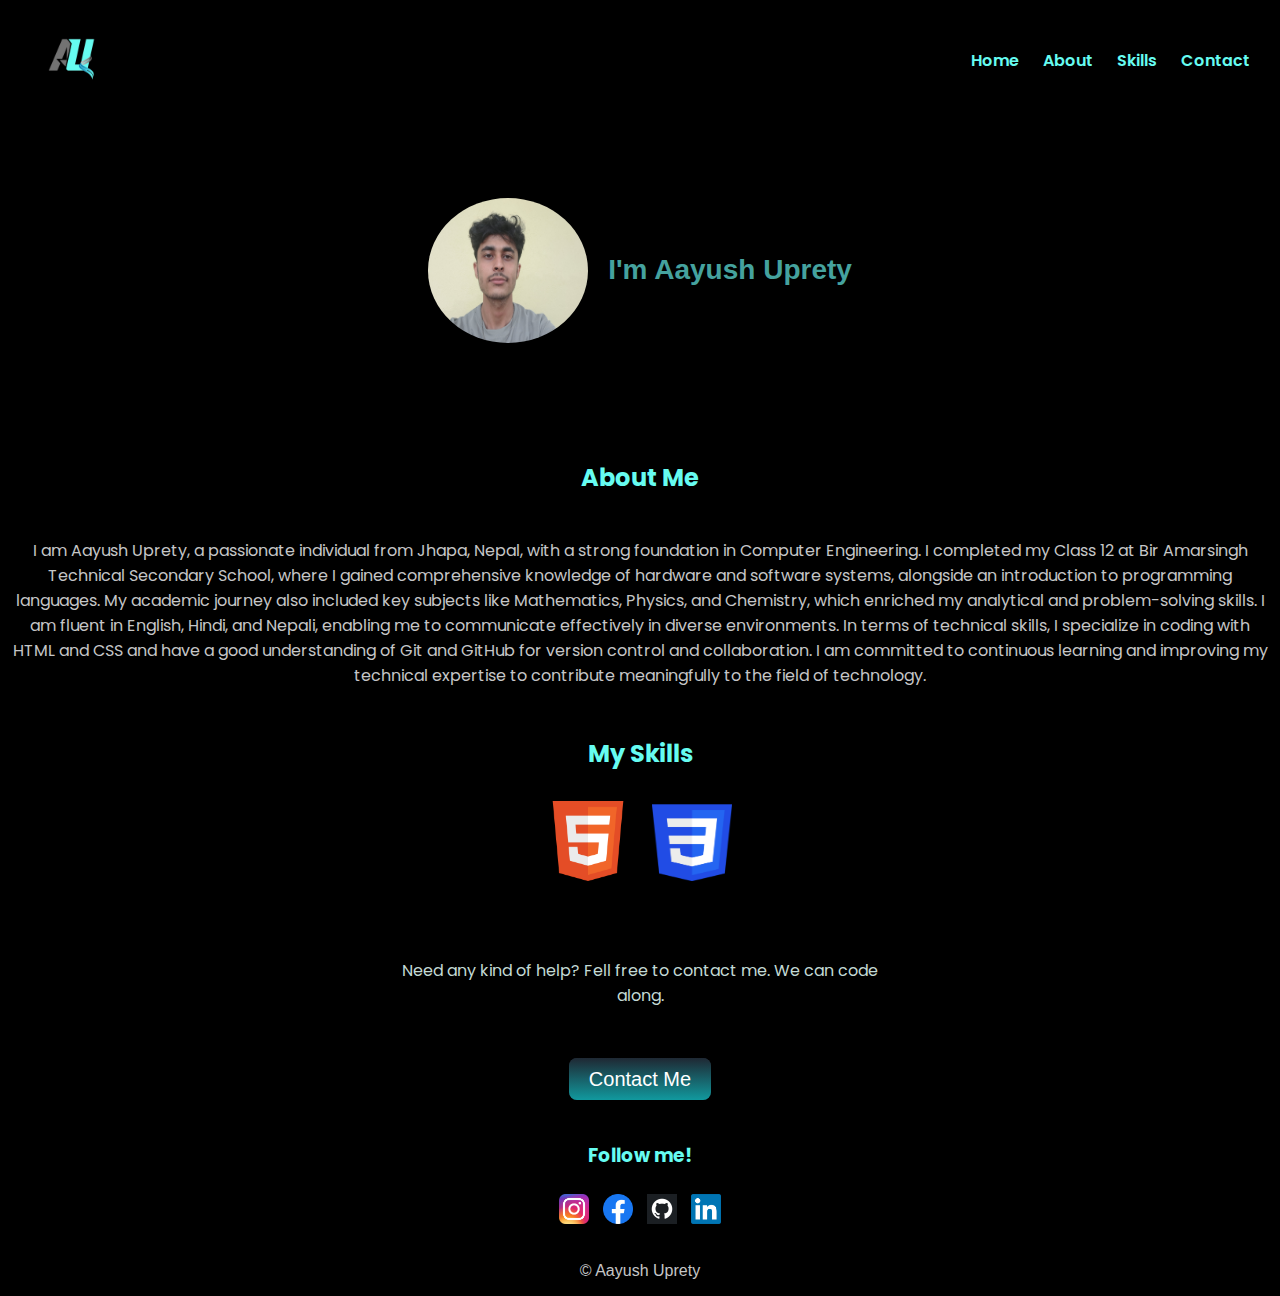
<file: index.html>
<!DOCTYPE html>
<html lang="en">

<head>
    <meta charset="UTF-8">
    <meta name="viewport" content="width=device-width, initial-scale=1.0">
    <title>Portfolio - Aayush</title>
    <link href="https://fonts.googleapis.com/css2?family=Poppins:wght@300;400;600&display=swap" rel="stylesheet">
    <link rel="stylesheet" href="styles.css">
    <link rel="icon" href="images/logo.png">
</head>

<body>
    <header>
        <img src="images/logo.png" alt="My logo" class="logo">

        <nav>
            <a href="#home">Home</a>
            <a href="#about">About</a>
            <a href="#skills">Skills</a>
            <a href="#contact">Contact</a>
        </nav>
    </header>

    <section id="home" class="home">
        <img src="images\pfp.jpg" alt="Profile Picture">

        <h2 class="name">I'm Aayush Uprety</h2>
    </section>

    <section id="about">
        <h2 class="about">About Me</h2>
        <p class="aboutp">I am Aayush Uprety, a passionate individual from Jhapa, Nepal, with a strong foundation in
            Computer Engineering. I completed my Class 12 at Bir Amarsingh Technical Secondary School, where I gained
            comprehensive knowledge of hardware and software systems, alongside an introduction to programming
            languages. My academic journey also included key subjects like Mathematics, Physics, and Chemistry, which
            enriched my analytical and problem-solving skills. I am fluent in English, Hindi, and Nepali, enabling me to
            communicate effectively in diverse environments. In terms of technical skills, I specialize in coding with
            HTML and CSS and have a good understanding of Git and GitHub for version control and collaboration. I am
            committed to continuous learning and improving my technical expertise to contribute meaningfully to the
            field of technology.
        </p>
    </section>

    <section id="skills" class="skills">
        <h2>My Skills</h2>
        <a href="https://html5.org/" target="_blank"> <img src="images\html.png" alt="HTML Logo"></a>
        <a href="https://css3.com/" target="_blank"><img src="images\css.png" alt="CSS Logo"></a>
    </section>

    <section id="contact" class="contact-me">
        <p class="contact-message">Need any kind of help? Fell free to contact me. We can code along.</p>
        <a class="btn" href="mailto:aayush.upreti010@gmail.com">Contact Me</a>
    </section>
    <footer>
        <h3>Follow me!</h3>
        <a href="https://www.instagram.com/aayush__uprety/" target="_blank"><img src="images/insta.png" alt="Instagram Logo"></a>
        <a href="https://www.facebook.com/aayush.uprety10/" target="_blank"><img src="images/facebook.png" alt="Facebook Logo"></a>
        <a href="https://github.com/im-aayush/" target="_blank"><img src="images/github.png" alt="GitHub Logo"></a>
        <a href="link.html"><img src="images/linkedin.png" alt="LinkedIn Logo"></a>
    </footer>
    <p class="copyright">&copy; Aayush Uprety</p>
</body>

</html>
</file>
<file: styles.css>
body {
    margin: 0;
    font-family: 'Poppins', sans-serif;
    background-color: black;
    color: #66FCF1;
}
.logo
{
    height: 100px;
    width: 100px;
}
header {
    background-color:black;
    display: flex;
    justify-content: space-between;
    align-items: center;
    padding: 10px 20px;
}

header h1 {
    margin: 0;
    font-size: 24px;
}

nav a {
    color:#66FCF1;
    text-decoration: none;
    margin: 0 10px;
    font-weight: 600;
}

nav a:hover {
    text-decoration: underline;
}

.home {
    display: flex;
    align-items: center;
    justify-content: center;
    height: 300px;
    text-align: center;
}

.home img {
    width: 160px;
    height: 145px;
    border-radius: 50%;
    margin-right: 20px;
}
.name{
    font-family: 'Lucida Sans', 'Lucida Sans Regular', 'Lucida Grande', 'Lucida Sans Unicode', Geneva, Verdana, sans-serif;
    animation: fadeIn 5s;
}
@keyframes fadeIn {
    0% { opacity: 0; }
    100% { opacity: 1; }
  }
  
  
.home h2 {
    margin: 0;
    font-size: 28px;
    color: #45A29E;
}

.about, .skills, .contact {
    padding: 20px;
    text-align: center;
}
.aboutp
{
    margin:5px;
    padding: 3px;
    text-align: center;
    color: #C5C6C7;
}

.skills img {
    width: 80px;
    height: 80px;
    margin: 10px;
}

.contact-message{
    color: #c3dad5;
    text-align: center;
    width: 40%;
    margin: 40px auto 60px;
}
.contact-me{
    text-align: center;
    margin-bottom: 20px;
}
.btn {
    background: #1f2833;
    background-image: -webkit-linear-gradient(top, #1f2833, #11999e);
    background-image: -moz-linear-gradient(top, #1f2833, #11999e);
    background-image: -ms-linear-gradient(top, #1f2833, #11999e);
    background-image: -o-linear-gradient(top, #1f2833, #11999e);
    background-image: linear-gradient(to bottom, #1f2833, #11999e);
    -webkit-border-radius: 8;
    -moz-border-radius: 8;
    border-radius: 8px;
    font-family: 'Montserrat', sans-serif;
    color: #ffffff;
    font-size: 20px;
    padding: 10px 20px 10px 20px;
    text-decoration: none;
  }
  
  .btn:hover {
    background: #30e3cb;
    background-image: -webkit-linear-gradient(top, #30e3cb, #2bc4ad);
    background-image: -moz-linear-gradient(top, #30e3cb, #2bc4ad);
    background-image: -ms-linear-gradient(top, #30e3cb, #2bc4ad);
    background-image: -o-linear-gradient(top, #30e3cb, #2bc4ad);
    background-image: linear-gradient(to bottom, #30e3cb, #2bc4ad);
    text-decoration: none;
  }

footer {
    background-color: black;
    text-align: center;
    padding: 10px;
}

footer img {
    width: 30px;
    height: 30px;
    margin: 5px;
}

footer a {
    text-decoration: honeydew;
}
.copyright{
    text-align: center;
    color: #C5C6C7;
    font-family: 'Gill Sans', 'Gill Sans MT', Calibri, 'Trebuchet MS', sans-serif;
    font-style:bold;
}
</file>
